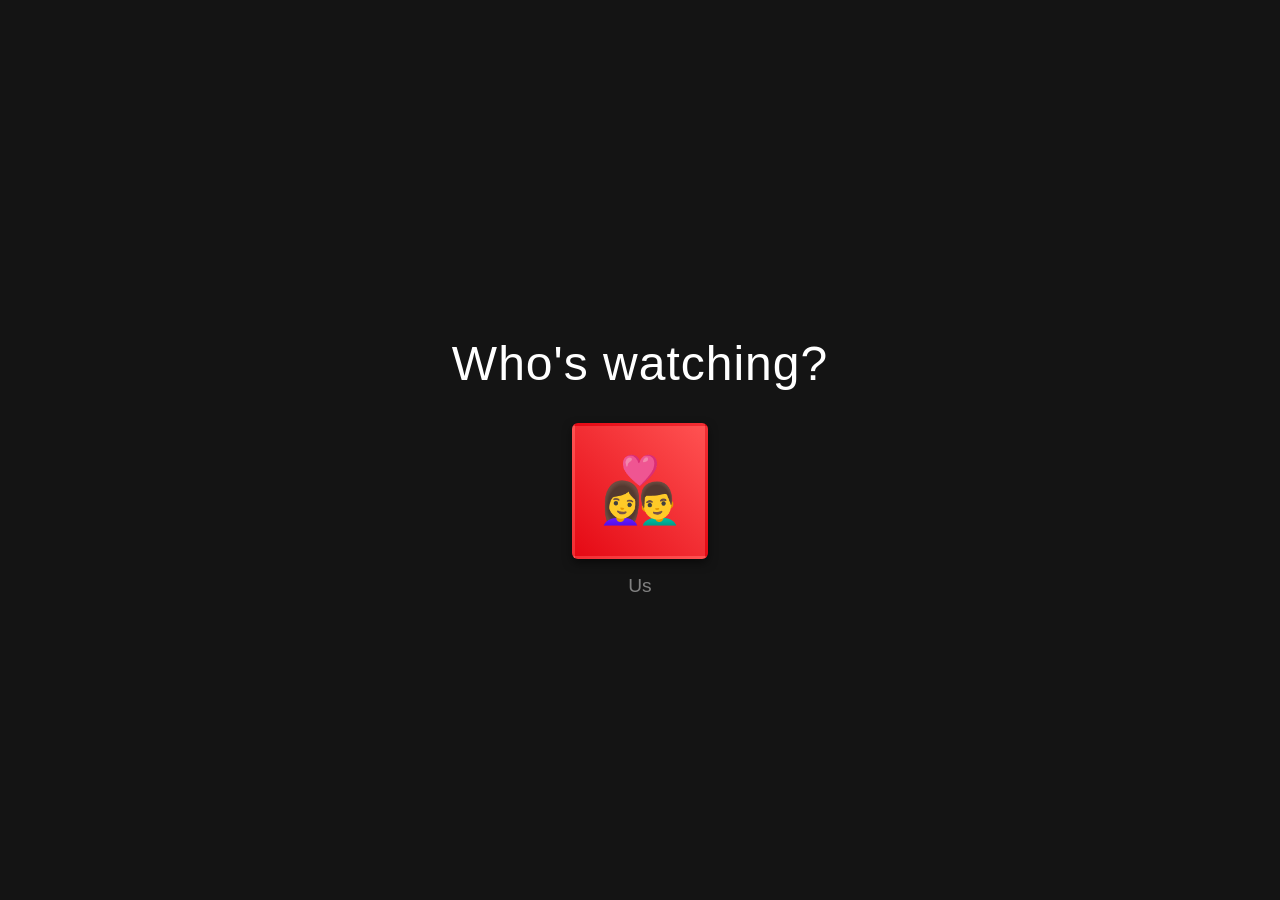
<file: index.html>
<!DOCTYPE html>
<html lang="en">
<head>
    <meta charset="UTF-8">
    <meta name="viewport" content="width=device-width, initial-scale=1.0">
    <title>Netflix - Who's Watching?</title>
    <style>
        body {
            background-color: #141414; color: white;
            font-family: 'Helvetica Neue', Helvetica, Arial, sans-serif;
            display: flex; flex-direction: column; align-items: center;
            justify-content: center; height: 100vh; margin: 0; overflow: hidden;
        }
        h1 { font-size: 3rem; font-weight: 500; margin-bottom: 2rem; letter-spacing: 1px; }
        
        .profile-gate { display: flex; gap: 30px; justify-content: center; flex-wrap: wrap; }
        .profile-container { text-align: center; cursor: pointer; }
        
        .profile-box {
            width: 130px; height: 130px; border-radius: 6px;
            display: flex; align-items: center; justify-content: center; font-size: 4rem;
            box-shadow: 0 4px 10px rgba(0,0,0,0.5);
            transition: transform 0.3s cubic-bezier(0.25, 1, 0.5, 1), border 0.3s;
            border: 3px solid transparent;
        }
        
        .box-us { background: linear-gradient(45deg, #e50914, #ff5252); }

        .profile-container:hover .profile-box { border: 3px solid white; transform: scale(1.08); }
        .profile-name { margin-top: 1rem; font-size: 1.2rem; color: #808080; transition: color 0.3s; }
        .profile-container:hover .profile-name { color: white; }
        
        #password-section { display: none; text-align: center; animation: fadeIn 0.5s ease forwards; }
        input {
            padding: 12px 20px; font-size: 1.1rem; background-color: #333;
            border: none; color: white; border-radius: 4px; outline: none;
            width: 260px; text-align: center; box-sizing: border-box;
        }
        input:focus { background-color: #444; box-shadow: 0 0 5px rgba(229, 9, 20, 0.5); }
        button {
            padding: 12px 24px; font-size: 1.1rem; background-color: #e50914; color: white;
            border: none; border-radius: 4px; cursor: pointer; margin-top: 15px;
            font-weight: bold; transition: background 0.2s; width: 260px;
        }
        button:hover { background-color: #f40612; }
        #error-msg { color: #e50914; margin-top: 15px; font-size: 0.95rem; display: none; }
        
        @keyframes fadeIn { from { opacity: 0; transform: translateY(10px); } to { opacity: 1; transform: translateY(0); } }
    </style>
</head>
<body>
    <h1 id="main-title">Who's watching?</h1>
    <div class="profile-gate" id="profile-gate">
        <div class="profile-container" onclick="showPasswordPort()">
            <div class="profile-box box-us">👩‍❤️‍👨</div>
            <div class="profile-name">Us</div>
        </div>
    </div>
    <div id="password-section">
        <input type="password" id="passInput" placeholder="Enter Anniversary Code">
        <br>
        <button onclick="verifyKey()">Unlock Vault</button>
        <p id="error-msg">Incorrect code. Hint: A very special date!</p>
    </div>
    <script>
        function showPasswordPort() {
            document.getElementById('profile-gate').style.display = 'none';
            document.getElementById('main-title').innerText = 'Enter Secret Key';
            document.getElementById('password-section').style.display = 'block';
            document.getElementById('passInput').focus();
        }
        function verifyKey() {
            let password = document.getElementById("passInput").value;
            if(password === "1807") { 
                window.location.href = "vault.html";
            } else {
                document.getElementById("error-msg").style.display = "block";
            }
        }
        document.getElementById("passInput").addEventListener("keyup", function(event) {
            if (event.key === "Enter") { verifyKey(); }
        });
    </script>
</body>
</html>
</file>
